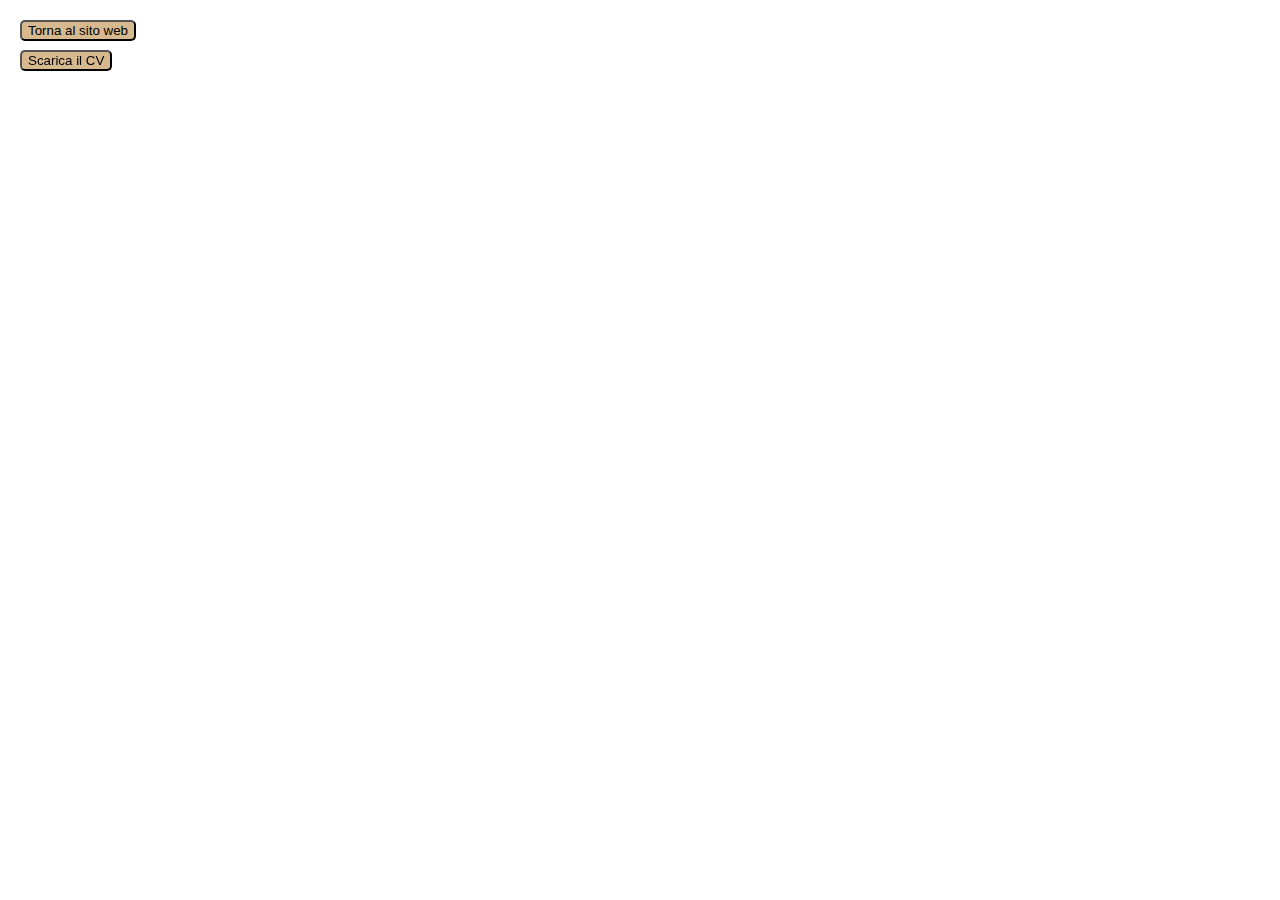
<file: HTML/curriculum.html>
<!DOCTYPE html>
<html lang="en">
<head>
    <meta charset="UTF-8">
    <meta name="viewport" content="width=device-width, initial-scale=1.0">
    <meta name=”robots” content=”noindex,follow” />
    <title>Curriculum Vitae Completo</title>
    <link
      href="https://fonts.cdnfonts.com/css/libertinus-mono"
      rel="stylesheet"
    />
    <link
      href="https://fonts.cdnfonts.com/css/jetbrains-mono-2"
      rel="stylesheet"
    />
    <link rel="stylesheet" href="/css/curriculum.css" />
</head>
<body>
    <iframe src="https://onedrive.live.com/embed?resid=FD9DEB5449F2818A%21557016&authkey=!AK6OR3LpY8jKczY&em=2" width="100%" height="800vh" frameborder="0"></iframe>
    <a href="/index.html"><button class="back-btn">Torna al sito web</button></a>
    <a href="/assets/CV_Matacena_05142023 2.docx" download="CV_Matacena_05142023"><button class="download-btn">Scarica il CV</button></a>
</body>
</html>
</file>
<file: css/curriculum.css>
*{
    overflow: hidden;
    font-family: 'JetBrains Mono', sans-serif;
    font-family: 'JetBrains Mono NL', sans-serif;
}

.back-btn{
    position: absolute;
    top: 20px;
    left: 20px;
    background: #d6b98e;
    border-radius: 5px;
}

.download-btn{
    position: absolute;
    top: 50px;
    left: 20px;
    background: #d6b98e;
    border-radius: 5px;
}

button:hover{
    transform:scale(1.05);
}

button:active{
    transform:scale(0.95);
}
</file>
